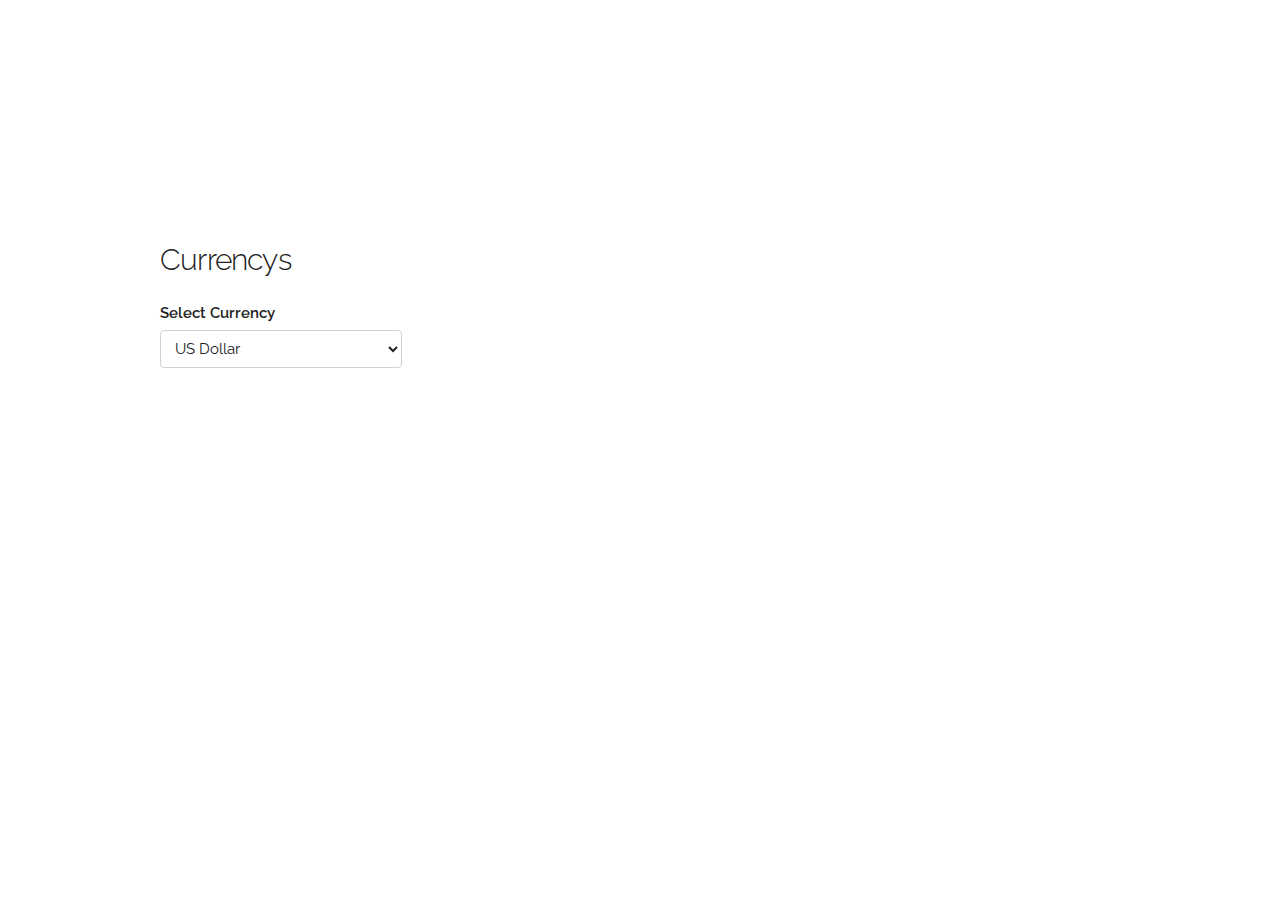
<file: index.html>
<!DOCTYPE html>
<html lang="de">
	<head>
		<!-- Basic Page Needs
  –––––––––––––––––––––––––––––––––––––––––––––––––– -->
		<meta charset="utf-8" />
		<title>Your page title here :)</title>
		<meta name="description" content="Weather App" />
		<meta name="author" content="David Reindl" />

		<!-- Mobile Specific Metas
  –––––––––––––––––––––––––––––––––––––––––––––––––– -->
		<meta name="viewport" content="width=device-width, initial-scale=1" />

		<!-- FONT
  –––––––––––––––––––––––––––––––––––––––––––––––––– -->
		<link
			href="//fonts.googleapis.com/css?family=Raleway:400,300,600"
			rel="stylesheet"
			type="text/css"
		/>

		<!-- CSS
  –––––––––––––––––––––––––––––––––––––––––––––––––– -->
		<link rel="stylesheet" href="src/css/normalize.css" />
		<link rel="stylesheet" href="src/css/style.css" />

		<!-- Favicon
  –––––––––––––––––––––––––––––––––––––––––––––––––– -->
		<link rel="icon" type="image/png" href="src/assets/favicon.png" />

		<script src="https://ajax.googleapis.com/ajax/libs/jquery/3.3.1/jquery.min.js"></script>
		<script type="text/javascript" src="src/js/currencies.js"></script>
	</head>
	<body>
		<!-- Primary Page Layout 
  –––––––––––––––––––––––––––––––––––––––––––––––––– -->
		<div class="container">
			<div class="row">
				<div class="one-full column" style="margin-top: 25%">
					<form>
						<div class="u-full-width">
							<h4>Currencys</h4>
							<label for="currencies">Select Currency</label>
							<select id="currencies"> </select>
						</div>
					</form>
				</div>
			</div>
		</div>
		<!-- End Document
  –––––––––––––––––––––––––––––––––––––––––––––––––– -->
	</body>
</html>
</file>
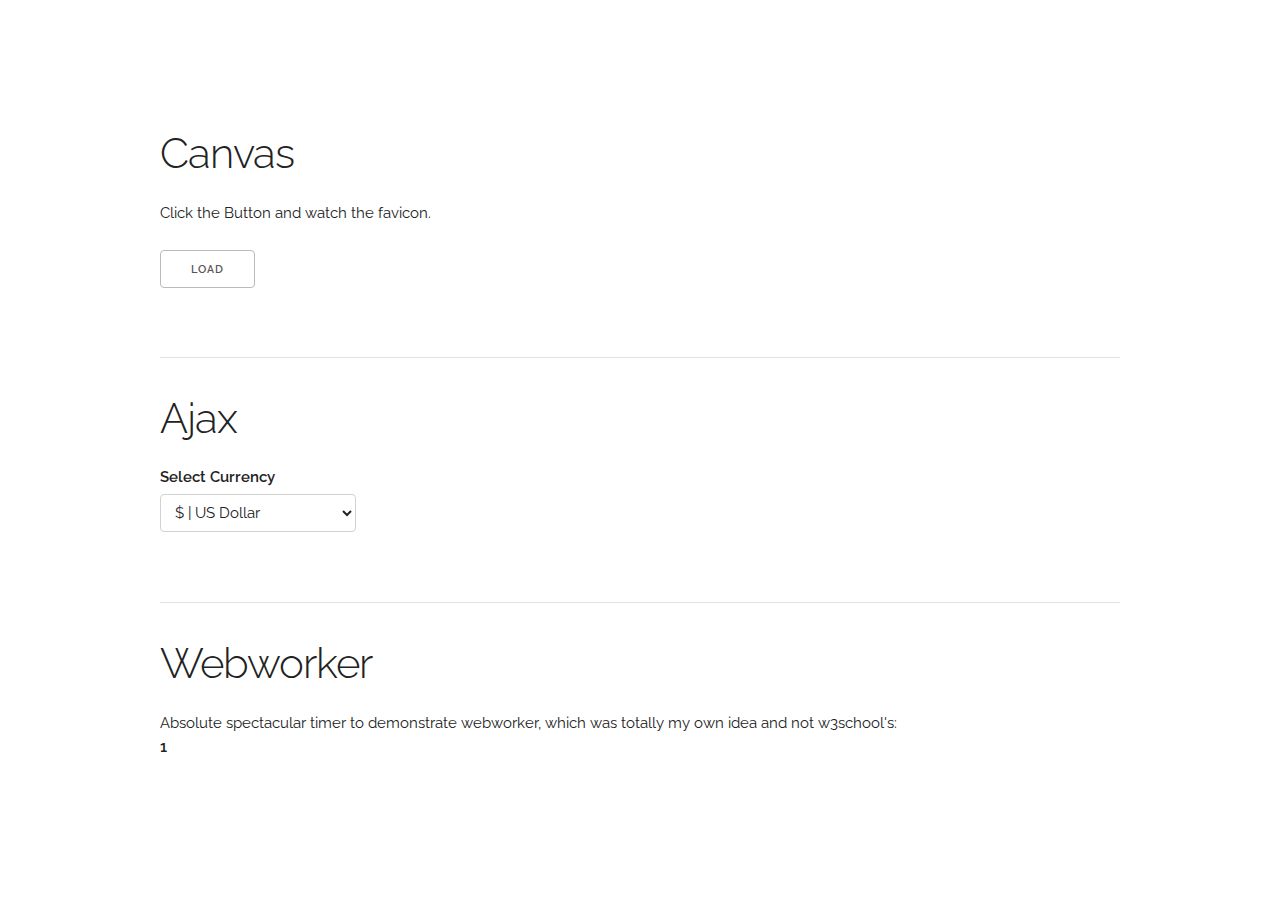
<file: uebung_1/index.html>
<!DOCTYPE html>
<html lang="de">
<head>
    <meta charset="utf-8"/>
    <title>Ajax | Canvas | Webworker</title>
    <meta name="description" content="Ria_Ue_1"/>
    <meta name="author" content="David Reindl"/>
    <meta name="viewport" content="width=device-width, initial-scale=1"/>
    <link
            href="//fonts.googleapis.com/css?family=Raleway:400,300,600"
            rel="stylesheet"
            type="text/css"
    />

    <link rel="stylesheet" href="src/css/normalize.css"/>
    <link rel="stylesheet" href="src/css/style.css"/>

    <link rel="icon" type="image/ico" href="src/assets/favicon.png"/>

    <script src="https://ajax.googleapis.com/ajax/libs/jquery/3.3.1/jquery.min.js"></script>
    <script type="text/javascript" src="src/js/currencies.js"></script>
    <script type="text/javascript" src="src/js/loadCanvas.js"></script>
    <script type="text/javascript" src="src/js/javascript.js"></script>

</head>
<body>

<div class="container">
    <section class="row" id="canvas">
        <header>
            <h2>Canvas</h2>
        </header>
        <article>
            <p>Click the Button and watch the favicon.</p>

            <button id="loadBtn" onclick="draw()">Load</button>

            <label id="lbl_fav"></label>
            <canvas id="fav" width="16" height="16"></canvas>
        </article>
    </section>
    <hr/>
    <section class="row" id="ajax">
        <div class="one-full column">
            <form>
                <div class="u-full-width">
                    <h2>Ajax</h2>
                    <label for="currencies">Select Currency</label>
                    <select id="currencies"> </select>
                </div>
            </form>
        </div>
    </section>
    <hr/>
    <section class="row" id="webworker">
        <h2>Webworker</h2>
        <p>Absolute spectacular timer to demonstrate webworker, which was totally my own idea and not w3school's:
            <label id="timer"></label></p>
    </section>
</div>

</body>
</html>
</file>
<file: src/css/style.css>
/* Grid */

.container {
  position: relative;
  width: 100%;
  max-width: 960px;
  margin: 0 auto;
  padding: 0 20px;
  box-sizing: border-box; }
.column,
.columns {
  width: 100%;
  float: left;
  box-sizing: border-box; }

/* For devices larger than 400px */
@media (min-width: 400px) {
  .container {
    width: 85%;
    padding: 0; }
}

/* For devices larger than 550px */
@media (min-width: 550px) {
  .container {
    width: 80%; }
  .column,
  .columns {
    margin-left: 4%; }
  .column:first-child,
  .columns:first-child {
    margin-left: 0; }

  .one.column,
  .one.columns                    { width: 4.66666666667%; }
  .two.columns                    { width: 13.3333333333%; }
  .three.columns                  { width: 22%;            }
  .four.columns                   { width: 30.6666666667%; }
  .five.columns                   { width: 39.3333333333%; }
  .six.columns                    { width: 48%;            }
  .seven.columns                  { width: 56.6666666667%; }
  .eight.columns                  { width: 65.3333333333%; }
  .nine.columns                   { width: 74.0%;          }
  .ten.columns                    { width: 82.6666666667%; }
  .eleven.columns                 { width: 91.3333333333%; }
  .twelve.columns                 { width: 100%; margin-left: 0; }

  .one-third.column               { width: 30.6666666667%; }
  .two-thirds.column              { width: 65.3333333333%; }

  .one-half.column                { width: 48%; }

  /* Offsets */
  .offset-by-one.column,
  .offset-by-one.columns          { margin-left: 8.66666666667%; }
  .offset-by-two.column,
  .offset-by-two.columns          { margin-left: 17.3333333333%; }
  .offset-by-three.column,
  .offset-by-three.columns        { margin-left: 26%;            }
  .offset-by-four.column,
  .offset-by-four.columns         { margin-left: 34.6666666667%; }
  .offset-by-five.column,
  .offset-by-five.columns         { margin-left: 43.3333333333%; }
  .offset-by-six.column,
  .offset-by-six.columns          { margin-left: 52%;            }
  .offset-by-seven.column,
  .offset-by-seven.columns        { margin-left: 60.6666666667%; }
  .offset-by-eight.column,
  .offset-by-eight.columns        { margin-left: 69.3333333333%; }
  .offset-by-nine.column,
  .offset-by-nine.columns         { margin-left: 78.0%;          }
  .offset-by-ten.column,
  .offset-by-ten.columns          { margin-left: 86.6666666667%; }
  .offset-by-eleven.column,
  .offset-by-eleven.columns       { margin-left: 95.3333333333%; }

  .offset-by-one-third.column,
  .offset-by-one-third.columns    { margin-left: 34.6666666667%; }
  .offset-by-two-thirds.column,
  .offset-by-two-thirds.columns   { margin-left: 69.3333333333%; }

  .offset-by-one-half.column,
  .offset-by-one-half.columns     { margin-left: 52%; }

}


/* Base Styles */
html {
  font-size: 62.5%; }
body {
  font-size: 1.5em; /* currently ems cause chrome bug misinterpreting rems on body element */
  line-height: 1.6;
  font-weight: 400;
  font-family: "Raleway", "HelveticaNeue", "Helvetica Neue", Helvetica, Arial, sans-serif;
  color: #222; }


/* Typography */
h1, h2, h3, h4, h5, h6 {
  margin-top: 0;
  margin-bottom: 2rem;
  font-weight: 300; }
h1 { font-size: 4.0rem; line-height: 1.2;  letter-spacing: -.1rem;}
h2 { font-size: 3.6rem; line-height: 1.25; letter-spacing: -.1rem; }
h3 { font-size: 3.0rem; line-height: 1.3;  letter-spacing: -.1rem; }
h4 { font-size: 2.4rem; line-height: 1.35; letter-spacing: -.08rem; }
h5 { font-size: 1.8rem; line-height: 1.5;  letter-spacing: -.05rem; }
h6 { font-size: 1.5rem; line-height: 1.6;  letter-spacing: 0; }

/* Larger than phablet */
@media (min-width: 550px) {
  h1 { font-size: 5.0rem; }
  h2 { font-size: 4.2rem; }
  h3 { font-size: 3.6rem; }
  h4 { font-size: 3.0rem; }
  h5 { font-size: 2.4rem; }
  h6 { font-size: 1.5rem; }
}

p {
  margin-top: 0; }


/* Links */
a {
  color: #1EAEDB; }
a:hover {
  color: #0FA0CE; }


/* Buttons */
.button,
button,
input[type="submit"],
input[type="reset"],
input[type="button"] {
  display: inline-block;
  height: 38px;
  padding: 0 30px;
  color: #555;
  text-align: center;
  font-size: 11px;
  font-weight: 600;
  line-height: 38px;
  letter-spacing: .1rem;
  text-transform: uppercase;
  text-decoration: none;
  white-space: nowrap;
  background-color: transparent;
  border-radius: 4px;
  border: 1px solid #bbb;
  cursor: pointer;
  box-sizing: border-box; }
.button:hover,
button:hover,
input[type="submit"]:hover,
input[type="reset"]:hover,
input[type="button"]:hover,
.button:focus,
button:focus,
input[type="submit"]:focus,
input[type="reset"]:focus,
input[type="button"]:focus {
  color: #333;
  border-color: #888;
  outline: 0; }
.button.button-primary,
button.button-primary,
input[type="submit"].button-primary,
input[type="reset"].button-primary,
input[type="button"].button-primary {
  color: #FFF;
  background-color: #33C3F0;
  border-color: #33C3F0; }
.button.button-primary:hover,
button.button-primary:hover,
input[type="submit"].button-primary:hover,
input[type="reset"].button-primary:hover,
input[type="button"].button-primary:hover,
.button.button-primary:focus,
button.button-primary:focus,
input[type="submit"].button-primary:focus,
input[type="reset"].button-primary:focus,
input[type="button"].button-primary:focus {
  color: #FFF;
  background-color: #1EAEDB;
  border-color: #1EAEDB; }


/* Forms */
input[type="email"],
input[type="number"],
input[type="search"],
input[type="text"],
input[type="tel"],
input[type="url"],
input[type="password"],
textarea,
select {
  height: 38px;
  padding: 6px 10px; /* The 6px vertically centers text on FF, ignored by Webkit */
  background-color: #fff;
  border: 1px solid #D1D1D1;
  border-radius: 4px;
  box-shadow: none;
  box-sizing: border-box; }
/* Removes awkward default styles on some inputs for iOS */
input[type="email"],
input[type="number"],
input[type="search"],
input[type="text"],
input[type="tel"],
input[type="url"],
input[type="password"],
textarea {
  -webkit-appearance: none;
     -moz-appearance: none;
          appearance: none; }
textarea {
  min-height: 65px;
  padding-top: 6px;
  padding-bottom: 6px; }
input[type="email"]:focus,
input[type="number"]:focus,
input[type="search"]:focus,
input[type="text"]:focus,
input[type="tel"]:focus,
input[type="url"]:focus,
input[type="password"]:focus,
textarea:focus,
select:focus {
  border: 1px solid #33C3F0;
  outline: 0; }
label,
legend {
  display: block;
  margin-bottom: .5rem;
  font-weight: 600; }
fieldset {
  padding: 0;
  border-width: 0; }
input[type="checkbox"],
input[type="radio"] {
  display: inline; }
label > .label-body {
  display: inline-block;
  margin-left: .5rem;
  font-weight: normal; }


/* Lists */
ul {
  list-style: circle inside; }
ol {
  list-style: decimal inside; }
ol, ul {
  padding-left: 0;
  margin-top: 0; }
ul ul,
ul ol,
ol ol,
ol ul {
  margin: 1.5rem 0 1.5rem 3rem;
  font-size: 90%; }
li {
  margin-bottom: 1rem; }


/* Code*/
code {
  padding: .2rem .5rem;
  margin: 0 .2rem;
  font-size: 90%;
  white-space: nowrap;
  background: #F1F1F1;
  border: 1px solid #E1E1E1;
  border-radius: 4px; }
pre > code {
  display: block;
  padding: 1rem 1.5rem;
  white-space: pre; }


/* Tables */
th,
td {
  padding: 12px 15px;
  text-align: left;
  border-bottom: 1px solid #E1E1E1; }
th:first-child,
td:first-child {
  padding-left: 0; }
th:last-child,
td:last-child {
  padding-right: 0; }


/* Spacing */
button,
.button {
  margin-bottom: 1rem; }
input,
textarea,
select,
fieldset {
  margin-bottom: 1.5rem; }
pre,
blockquote,
dl,
figure,
table,
p,
ul,
ol,
form {
  margin-bottom: 2.5rem; }


/* Utilities */
.u-full-width {
  width: 100%;
  box-sizing: border-box; }
.u-max-full-width {
  max-width: 100%;
  box-sizing: border-box; }
.u-pull-right {
  float: right; }
.u-pull-left {
  float: left; }


/* Misc */
hr {
  margin-top: 3rem;
  margin-bottom: 3.5rem;
  border-width: 0;
  border-top: 1px solid #E1E1E1; }


/* Clearing */

/* Self Clearing Goodness */
.container:after,
.row:after,
.u-cf {
  content: "";
  display: table;
  clear: both; }


/* Media Queries */

/* Larger than mobile */
@media (min-width: 400px) {}

/* Larger than phablet (also point when grid becomes active) */
@media (min-width: 550px) {}

/* Larger than tablet */
@media (min-width: 750px) {}

/* Larger than desktop */
@media (min-width: 1000px) {}

/* Larger than Desktop HD */
@media (min-width: 1200px) {}
</file>
<file: uebung_1/src/css/style.css>
/* CSS boilerplate adapted from getskeleton.com */

/* Grid */

.container {
    position: relative;
    width: 100%;
    max-width: 960px;
    margin: 10% auto;
    padding: 0 20px;
    box-sizing: border-box;
}

.column,
.columns {
    width: 100%;
    float: left;
    box-sizing: border-box;
}

/* For devices larger than 400px */
@media (min-width: 400px) {
    .container {
        width: 85%;
        padding: 0;
    }
}

/* For devices larger than 550px */
@media (min-width: 550px) {
    .container {
        width: 80%;
    }

    .column,
    .columns {
        margin-left: 4%;
    }

    .column:first-child,
    .columns:first-child {
        margin-left: 0;
    }

    .one.column,
    .one.columns {
        width: 4.66666666667%;
    }

    .two.columns {
        width: 13.3333333333%;
    }

    .three.columns {
        width: 22%;
    }

    .four.columns {
        width: 30.6666666667%;
    }

    .five.columns {
        width: 39.3333333333%;
    }

    .six.columns {
        width: 48%;
    }

    .seven.columns {
        width: 56.6666666667%;
    }

    .eight.columns {
        width: 65.3333333333%;
    }

    .nine.columns {
        width: 74.0%;
    }

    .ten.columns {
        width: 82.6666666667%;
    }

    .eleven.columns {
        width: 91.3333333333%;
    }

    .twelve.columns {
        width: 100%;
        margin-left: 0;
    }

    .one-third.column {
        width: 30.6666666667%;
    }

    .two-thirds.column {
        width: 65.3333333333%;
    }

    .one-half.column {
        width: 48%;
    }

    /* Offsets */
    .offset-by-one.column,
    .offset-by-one.columns {
        margin-left: 8.66666666667%;
    }

    .offset-by-two.column,
    .offset-by-two.columns {
        margin-left: 17.3333333333%;
    }

    .offset-by-three.column,
    .offset-by-three.columns {
        margin-left: 26%;
    }

    .offset-by-four.column,
    .offset-by-four.columns {
        margin-left: 34.6666666667%;
    }

    .offset-by-five.column,
    .offset-by-five.columns {
        margin-left: 43.3333333333%;
    }

    .offset-by-six.column,
    .offset-by-six.columns {
        margin-left: 52%;
    }

    .offset-by-seven.column,
    .offset-by-seven.columns {
        margin-left: 60.6666666667%;
    }

    .offset-by-eight.column,
    .offset-by-eight.columns {
        margin-left: 69.3333333333%;
    }

    .offset-by-nine.column,
    .offset-by-nine.columns {
        margin-left: 78.0%;
    }

    .offset-by-ten.column,
    .offset-by-ten.columns {
        margin-left: 86.6666666667%;
    }

    .offset-by-eleven.column,
    .offset-by-eleven.columns {
        margin-left: 95.3333333333%;
    }

    .offset-by-one-third.column,
    .offset-by-one-third.columns {
        margin-left: 34.6666666667%;
    }

    .offset-by-two-thirds.column,
    .offset-by-two-thirds.columns {
        margin-left: 69.3333333333%;
    }

    .offset-by-one-half.column,
    .offset-by-one-half.columns {
        margin-left: 52%;
    }

}


/* Base Styles */
html {
    font-size: 62.5%;
}

body {
    font-size: 1.5em; /* currently ems cause chrome bug misinterpreting rems on body element */
    line-height: 1.6;
    font-weight: 400;
    font-family: "Raleway", "HelveticaNeue", "Helvetica Neue", Helvetica, Arial, sans-serif;
    color: #222;
}


/* Typography */
h1, h2, h3, h4, h5, h6 {
    margin-top: 0;
    margin-bottom: 2rem;
    font-weight: 300;
}

h1 {
    font-size: 4.0rem;
    line-height: 1.2;
    letter-spacing: -.1rem;
}

h2 {
    font-size: 3.6rem;
    line-height: 1.25;
    letter-spacing: -.1rem;
}

h3 {
    font-size: 3.0rem;
    line-height: 1.3;
    letter-spacing: -.1rem;
}

h4 {
    font-size: 2.4rem;
    line-height: 1.35;
    letter-spacing: -.08rem;
}

h5 {
    font-size: 1.8rem;
    line-height: 1.5;
    letter-spacing: -.05rem;
}

h6 {
    font-size: 1.5rem;
    line-height: 1.6;
    letter-spacing: 0;
}

/* Larger than phablet */
@media (min-width: 550px) {
    h1 {
        font-size: 5.0rem;
    }

    h2 {
        font-size: 4.2rem;
    }

    h3 {
        font-size: 3.6rem;
    }

    h4 {
        font-size: 3.0rem;
    }

    h5 {
        font-size: 2.4rem;
    }

    h6 {
        font-size: 1.5rem;
    }
}

p {
    margin-top: 0;
}


/* Links */
a {
    color: #1EAEDB;
}

a:hover {
    color: #0FA0CE;
}


/* Buttons */
.button,
button,
input[type="submit"],
input[type="reset"],
input[type="button"] {
    display: inline-block;
    height: 38px;
    padding: 0 30px;
    color: #555;
    text-align: center;
    font-size: 11px;
    font-weight: 600;
    line-height: 38px;
    letter-spacing: .1rem;
    text-transform: uppercase;
    text-decoration: none;
    white-space: nowrap;
    background-color: transparent;
    border-radius: 4px;
    border: 1px solid #bbb;
    cursor: pointer;
    box-sizing: border-box;
}

.button:hover,
button:hover,
input[type="submit"]:hover,
input[type="reset"]:hover,
input[type="button"]:hover,
.button:focus,
button:focus,
input[type="submit"]:focus,
input[type="reset"]:focus,
input[type="button"]:focus {
    color: #333;
    border-color: #888;
    outline: 0;
}

.button.button-primary,
button.button-primary,
input[type="submit"].button-primary,
input[type="reset"].button-primary,
input[type="button"].button-primary {
    color: #FFF;
    background-color: #33C3F0;
    border-color: #33C3F0;
}

.button.button-primary:hover,
button.button-primary:hover,
input[type="submit"].button-primary:hover,
input[type="reset"].button-primary:hover,
input[type="button"].button-primary:hover,
.button.button-primary:focus,
button.button-primary:focus,
input[type="submit"].button-primary:focus,
input[type="reset"].button-primary:focus,
input[type="button"].button-primary:focus {
    color: #FFF;
    background-color: #1EAEDB;
    border-color: #1EAEDB;
}


/* Forms */
input[type="email"],
input[type="number"],
input[type="search"],
input[type="text"],
input[type="tel"],
input[type="url"],
input[type="password"],
textarea,
select {
    height: 38px;
    padding: 6px 10px; /* The 6px vertically centers text on FF, ignored by Webkit */
    background-color: #fff;
    border: 1px solid #D1D1D1;
    border-radius: 4px;
    box-shadow: none;
    box-sizing: border-box;
}

/* Removes awkward default styles on some inputs for iOS */
input[type="email"],
input[type="number"],
input[type="search"],
input[type="text"],
input[type="tel"],
input[type="url"],
input[type="password"],
textarea {
    -webkit-appearance: none;
    -moz-appearance: none;
    appearance: none;
}

textarea {
    min-height: 65px;
    padding-top: 6px;
    padding-bottom: 6px;
}

input[type="email"]:focus,
input[type="number"]:focus,
input[type="search"]:focus,
input[type="text"]:focus,
input[type="tel"]:focus,
input[type="url"]:focus,
input[type="password"]:focus,
textarea:focus,
select:focus {
    border: 1px solid #33C3F0;
    outline: 0;
}

label,
legend {
    display: block;
    margin-bottom: .5rem;
    font-weight: 600;
}

fieldset {
    padding: 0;
    border-width: 0;
}

input[type="checkbox"],
input[type="radio"] {
    display: inline;
}

label > .label-body {
    display: inline-block;
    margin-left: .5rem;
    font-weight: normal;
}


/* Lists */
ul {
    list-style: circle inside;
}

ol {
    list-style: decimal inside;
}

ol, ul {
    padding-left: 0;
    margin-top: 0;
}

ul ul,
ul ol,
ol ol,
ol ul {
    margin: 1.5rem 0 1.5rem 3rem;
    font-size: 90%;
}

li {
    margin-bottom: 1rem;
}


/* Code*/
code {
    padding: .2rem .5rem;
    margin: 0 .2rem;
    font-size: 90%;
    white-space: nowrap;
    background: #F1F1F1;
    border: 1px solid #E1E1E1;
    border-radius: 4px;
}

pre > code {
    display: block;
    padding: 1rem 1.5rem;
    white-space: pre;
}


/* Tables */
th,
td {
    padding: 12px 15px;
    text-align: left;
    border-bottom: 1px solid #E1E1E1;
}

th:first-child,
td:first-child {
    padding-left: 0;
}

th:last-child,
td:last-child {
    padding-right: 0;
}


/* Spacing */
button,
.button {
    margin-bottom: 1rem;
}

input,
textarea,
select,
fieldset {
    margin-bottom: 1.5rem;
}

pre,
blockquote,
dl,
figure,
table,
p,
ul,
ol,
form {
    margin-bottom: 2.5rem;
}


/* Utilities */
.u-full-width {
    width: 100%;
    box-sizing: border-box;
}

.u-max-full-width {
    max-width: 100%;
    box-sizing: border-box;
}

.u-pull-right {
    float: right;
}

.u-pull-left {
    float: left;
}


/* Misc */
hr {
    margin-top: 3rem;
    margin-bottom: 3.5rem;
    border-width: 0;
    border-top: 1px solid #E1E1E1;
}


/* Clearing */
.container:after,
.row:after,
.u-cf {
    content: "";
    display: table;
    clear: both;
}


/* Media Queries */

/* Larger than mobile */
@media (min-width: 400px) {
}

/* Larger than phablet (also point when grid becomes active) */
@media (min-width: 550px) {
}

/* Larger than tablet */
@media (min-width: 750px) {
}

/* Larger than desktop */
@media (min-width: 1000px) {
}

/* Larger than Desktop HD */
@media (min-width: 1200px) {
}
</file>
